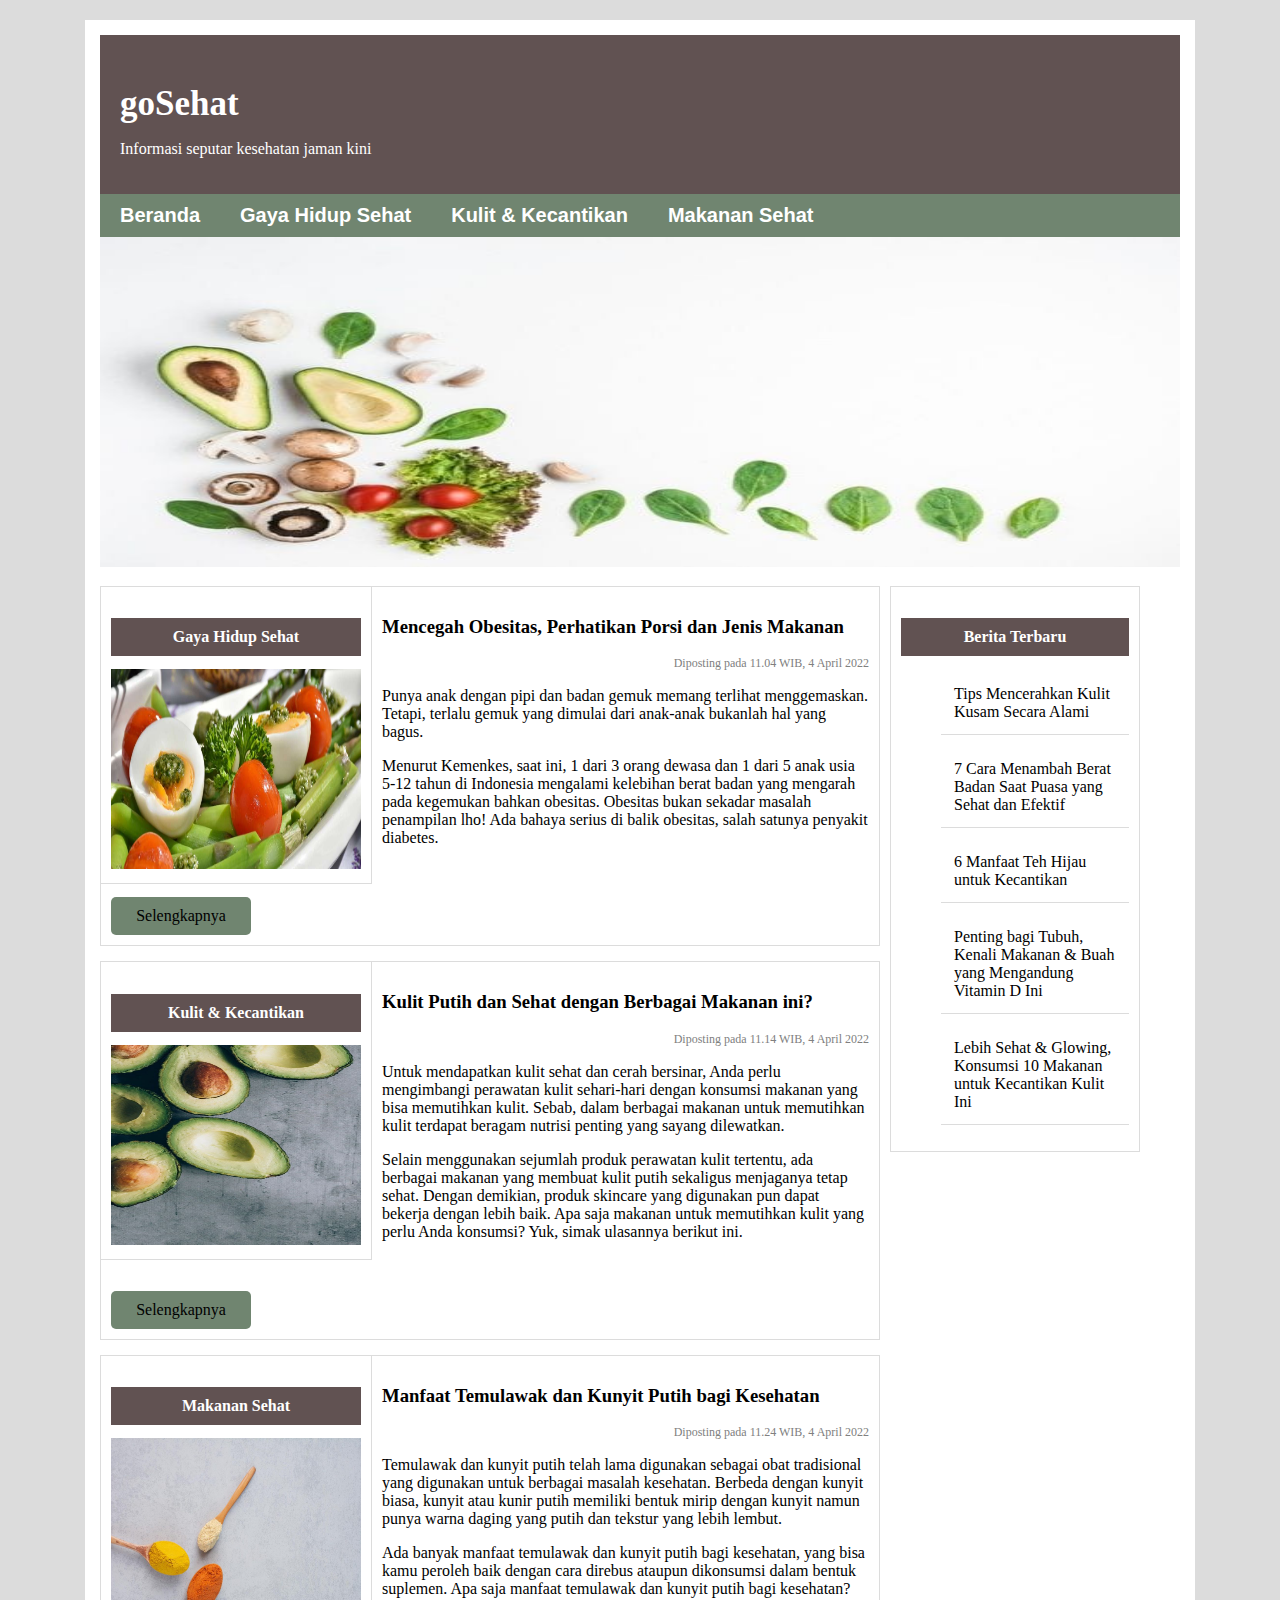
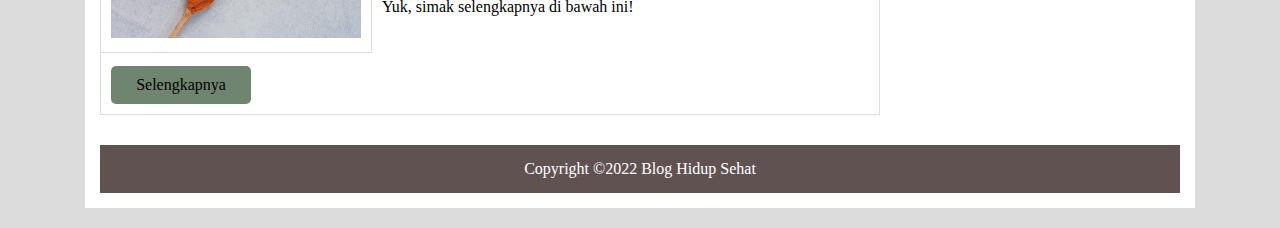
<file: index.html>
<!DOCTYPE html>
<html lang="en">
<head>
    <meta charset="UTF-8">
    <meta name="viewport" content="width=device-width, initial-scale=1.0">
    <meta http-equiv="X-UA-Compatible" content="ie=edge">
    <title>goSehat</title>
    <link rel="stylesheet" href="style.css">
    <link rel="stylesheet" href="style-andr.css">
</head>
<body>
     
    <div class="badan-artikel">
        
        <header>
            <h2>goSehat</h2>
            <p>Informasi seputar kesehatan jaman kini</p>
        </header>
 
        <nav class="navigasi">
            <ul>
                <li><a class="active" href="#beranda">Beranda</a></li>
                <li><a href="#hidup-sehat">Gaya Hidup Sehat</a></li>
                <li><a href="#kulit-kecantikan">Kulit & Kecantikan</a></li>
                <li><a href="#makanan-sehat">Makanan Sehat</a></li>
            </ul>
        </nav>
 
        <div class="beranda">
            <img src="sehat.jpeg" alt="sehat">
        </div>
        
        <div class="kolom-tengah">
            <div class="kotak kolom-kiri">
                <h4>Gaya Hidup Sehat</h4>

                <img src="hidup-sehat1.jpg" alt="hidup-sehat1" width="40" height="200">
 
            </div>
            <div class="kotak">
                <a style="text-decoration:none" href="detail.html" target="blank"> 
                    <h3>Mencegah Obesitas, Perhatikan Porsi dan Jenis Makanan </h3> </a>
                
                <span class="tanggal-posting">
                    Diposting pada 11.04 WIB, 4 April 2022
                </span>

                <p>
                    Punya anak dengan pipi dan badan gemuk memang terlihat menggemaskan. 
                    Tetapi, terlalu gemuk yang dimulai dari anak-anak bukanlah hal yang bagus. 
                </p>
                
                <p>
                    Menurut Kemenkes, saat ini, 1 dari 3 orang dewasa dan 1 dari 5 anak usia 
                    5-12 tahun di Indonesia mengalami kelebihan berat badan yang mengarah pada 
                    kegemukan bahkan obesitas. Obesitas bukan sekadar masalah penampilan lho! 
                    Ada bahaya serius di balik obesitas, salah satunya penyakit diabetes.
                </p>
 
                <a style="text-decoration:none" href="detail.html" target="blank"
                    class="tombol-selengkapnya">Selengkapnya</a>
            </div>

            <div class="kotak kolom-kiri">
                <h4>Kulit & Kecantikan</h4>

                <img src="kulit-kecantikan1.jpeg" alt="kulit-kecantikan1" width="40" height="200">
                
            </div>

            <div class="kotak">
                <a style="text-decoration:none" href="detail2.html" target="blank"> 
                    <h3>Kulit Putih dan Sehat dengan Berbagai Makanan ini? </h3> </a>

                <span class="tanggal-posting">
                    Diposting pada 11.14 WIB, 4 April 2022
                </span>

                <p>
                    Untuk mendapatkan kulit sehat dan cerah bersinar, Anda perlu mengimbangi 
                    perawatan kulit sehari-hari dengan konsumsi makanan yang bisa memutihkan 
                    kulit. Sebab, dalam berbagai makanan untuk memutihkan kulit terdapat beragam
                    nutrisi penting yang sayang dilewatkan.
                </p>

                <p>
                    Selain menggunakan sejumlah produk perawatan kulit tertentu, ada berbagai 
                    makanan yang membuat kulit putih sekaligus menjaganya tetap sehat. Dengan 
                    demikian, produk skincare yang digunakan pun dapat bekerja dengan lebih 
                    baik. Apa saja makanan untuk memutihkan kulit yang perlu Anda konsumsi? 
                    Yuk, simak ulasannya berikut ini. 
                </p>
 
                <a style="text-decoration:none" href="detail2.html" target="blank"
                    class="tombol-selengkapnya">Selengkapnya</a>
            </div>

            <div class="kotak kolom-kiri">
                <h4>Makanan Sehat</h4>

                <img src="makanan-sehat1.jpg" alt="makanan-sehat1" width="40" height="200">
 
            </div>

            <div class="kotak">
                <a style="text-decoration:none" href="detail3.html" target="blank"> 
                    <h3>Manfaat Temulawak dan Kunyit Putih bagi Kesehatan </h3> </a>
                
                <span class="tanggal-posting">
                    Diposting pada 11.24 WIB, 4 April 2022
                </span>

                <p>
                    Temulawak dan kunyit putih telah lama digunakan sebagai obat tradisional 
                    yang digunakan untuk berbagai masalah kesehatan. Berbeda dengan kunyit 
                    biasa, kunyit atau kunir putih memiliki bentuk mirip dengan kunyit namun 
                    punya warna daging yang putih dan tekstur yang lebih lembut.
                </p>

                <p>
                    Ada banyak manfaat temulawak dan kunyit putih bagi kesehatan, yang bisa 
                    kamu peroleh baik dengan cara direbus ataupun dikonsumsi dalam bentuk 
                    suplemen. Apa saja manfaat temulawak dan kunyit putih bagi kesehatan? 
                    Yuk, simak selengkapnya di bawah ini!
                </p>
 
                <a style="text-decoration:none" href="detail3.html" target="blank"
                    class="tombol-selengkapnya">Selengkapnya</a>
            </div>
        </div>

 
        <div class="kolom-kanan">
            
            <div class="kotak">
                <h4>Berita Terbaru</h4>
 
                <div class="new-artikel">
                    <ul>
                        <li><a href="#">Tips Mencerahkan Kulit Kusam Secara Alami</a></li>
                        <li><a href="#">7 Cara Menambah Berat Badan Saat Puasa yang Sehat dan Efektif</a></li>
                        <li><a href="#">6 Manfaat Teh Hijau untuk Kecantikan</a></li>
                        <li><a href="#">Penting bagi Tubuh, Kenali Makanan & Buah yang Mengandung Vitamin D Ini</a></li>
                        <li><a href="#">Lebih Sehat & Glowing, Konsumsi 10 Makanan untuk Kecantikan Kulit Ini</a></li>
                    </ul>
                </div>
            </div>
        </div>

    
        <footer>
            Copyright &#169;2022 Blog Hidup Sehat
        </footer>
    </div>
 
</body>
</html>
</file>
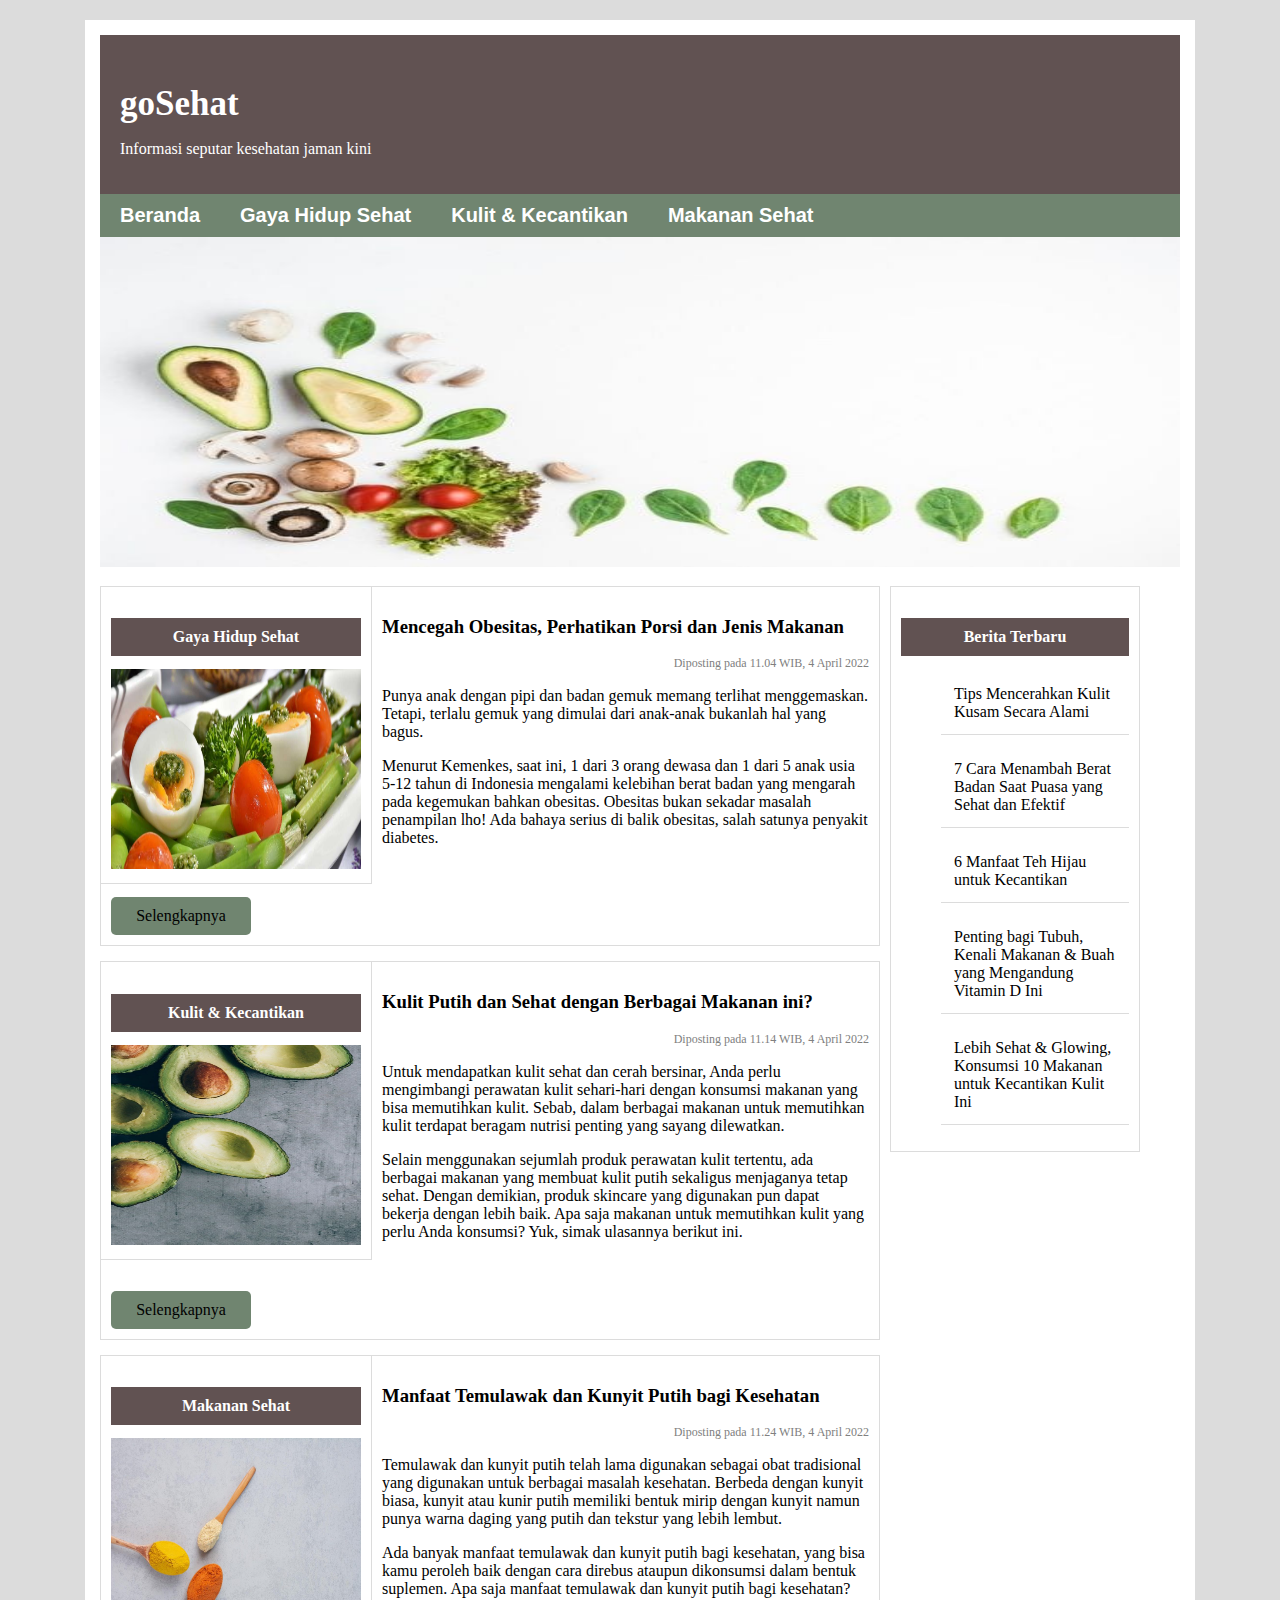
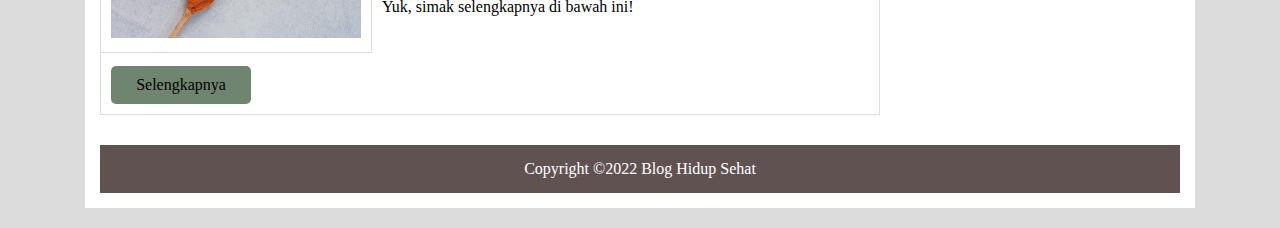
<file: artikel.html>
<!DOCTYPE html>
<html lang="en">
<head>
    <meta charset="UTF-8">
    <meta name="viewport" content="width=device-width, initial-scale=1.0">
    <meta http-equiv="X-UA-Compatible" content="ie=edge">
    <title>goSehat</title>
    <link rel="stylesheet" href="style.css">
    <link rel="stylesheet" href="style-andr.css">
</head>
<body>
     
    <div class="badan-artikel">
        
        <header>
            <h2>goSehat</h2>
            <p>Informasi seputar kesehatan jaman kini</p>
        </header>
 
        <nav class="navigasi">
            <ul>
                <li><a class="active" href="#beranda">Beranda</a></li>
                <li><a href="#hidup-sehat">Gaya Hidup Sehat</a></li>
                <li><a href="#kulit-kecantikan">Kulit & Kecantikan</a></li>
                <li><a href="#makanan-sehat">Makanan Sehat</a></li>
            </ul>
        </nav>
 
        <div class="beranda">
            <img src="sehat.jpeg" alt="sehat">
        </div>
        
        <div class="kolom-tengah">
            <div class="kotak kolom-kiri">
                <h4>Gaya Hidup Sehat</h4>

                <img src="hidup-sehat1.jpg" alt="hidup-sehat1" width="40" height="200">
 
            </div>
            <div class="kotak">
                <a style="text-decoration:none"  href="detail.html" target="blank"
                    link href="style1kolom.css" type="text/css" rel="stylesheet"> <h3>Mencegah Obesitas, Perhatikan Porsi dan Jenis Makanan </h3> </a>
                
                <span class="tanggal-posting">
                    Diposting pada 11.04 WIB, 4 April 2022
                </span>

                <p>
                    Punya anak dengan pipi dan badan gemuk memang terlihat menggemaskan. 
                    Tetapi, terlalu gemuk yang dimulai dari anak-anak bukanlah hal yang bagus. 
                </p>
                
                <p>
                    Menurut Kemenkes, saat ini, 1 dari 3 orang dewasa dan 1 dari 5 anak usia 
                    5-12 tahun di Indonesia mengalami kelebihan berat badan yang mengarah pada 
                    kegemukan bahkan obesitas. Obesitas bukan sekadar masalah penampilan lho! 
                    Ada bahaya serius di balik obesitas, salah satunya penyakit diabetes.
                </p>
 
                <a style="text-decoration:none" href="detail.html" target="blank"
                    link href="style1kolom.css" type="text/css" rel="stylesheet" class="tombol-selengkapnya">Selengkapnya</a>
            </div>

            <div class="kotak kolom-kiri">
                <h4>Kulit & Kecantikan</h4>

                <img src="kulit-kecantikan1.jpeg" alt="kulit-kecantikan1" width="40" height="200">
                
            </div>

            <div class="kotak">
                <h3>Kulit Putih dan Sehat dengan Berbagai Makanan ini?</h3>
                <span class="tanggal-posting">
                    Diposting pada 11.14 WIB, 4 April 2022
                </span>

                <p>
                    Untuk mendapatkan kulit sehat dan cerah bersinar, Anda perlu mengimbangi 
                    perawatan kulit sehari-hari dengan konsumsi makanan yang bisa memutihkan 
                    kulit. Sebab, dalam berbagai makanan untuk memutihkan kulit terdapat beragam
                    nutrisi penting yang sayang dilewatkan.
                </p>

                <p>
                    Selain menggunakan sejumlah produk perawatan kulit tertentu, ada berbagai 
                    makanan yang membuat kulit putih sekaligus menjaganya tetap sehat. Dengan 
                    demikian, produk skincare yang digunakan pun dapat bekerja dengan lebih 
                    baik. Apa saja makanan untuk memutihkan kulit yang perlu Anda konsumsi? 
                    Yuk, simak ulasannya berikut ini. 
                </p>
 
                <a class="tombol-selengkapnya" href="#">Selengkapnya</a>
            </div>

            <div class="kotak kolom-kiri">
                <h4>Makanan Sehat</h4>

                <img src="makanan-sehat1.jpg" alt="makanan-sehat1" width="40" height="200">
 
            </div>

            <div class="kotak">
                <h3>Manfaat Temulawak dan Kunyit Putih bagi Kesehatan</h3>
                <span class="tanggal-posting">
                    Diposting pada 11.24 WIB, 4 April 2022
                </span>

                <p>
                    Temulawak dan kunyit putih telah lama digunakan sebagai obat tradisional 
                    yang digunakan untuk berbagai masalah kesehatan. Berbeda dengan kunyit 
                    biasa, kunyit atau kunir putih memiliki bentuk mirip dengan kunyit namun 
                    punya warna daging yang putih dan tekstur yang lebih lembut.
                </p>

                <p>
                    Ada banyak manfaat temulawak dan kunyit putih bagi kesehatan, yang bisa 
                    kamu peroleh baik dengan cara direbus ataupun dikonsumsi dalam bentuk 
                    suplemen. Apa saja manfaat temulawak dan kunyit putih bagi kesehatan? 
                    Yuk, simak selengkapnya di bawah ini!
                </p>
 
                <a class="tombol-selengkapnya" href="#">Selengkapnya</a>
            </div>
        </div>

 
        <div class="kolom-kanan">
            
            <div class="kotak">
                <h4>Berita Terbaru</h4>
 
                <div class="new-artikel">
                    <ul>
                        <li><a href="#">Tips Mencerahkan Kulit Kusam Secara Alami</a></li>
                        <li><a href="#">7 Cara Menambah Berat Badan Saat Puasa yang Sehat dan Efektif</a></li>
                        <li><a href="#">6 Manfaat Teh Hijau untuk Kecantikan</a></li>
                        <li><a href="#">Penting bagi Tubuh, Kenali Makanan & Buah yang Mengandung Vitamin D Ini</a></li>
                        <li><a href="#">Lebih Sehat & Glowing, Konsumsi 10 Makanan untuk Kecantikan Kulit Ini</a></li>
                    </ul>
                </div>
            </div>
        </div>

    
        <footer>
            Copyright &#169;2022 Blog Hidup Sehat
        </footer>
    </div>
 
</body>
</html>
</file>
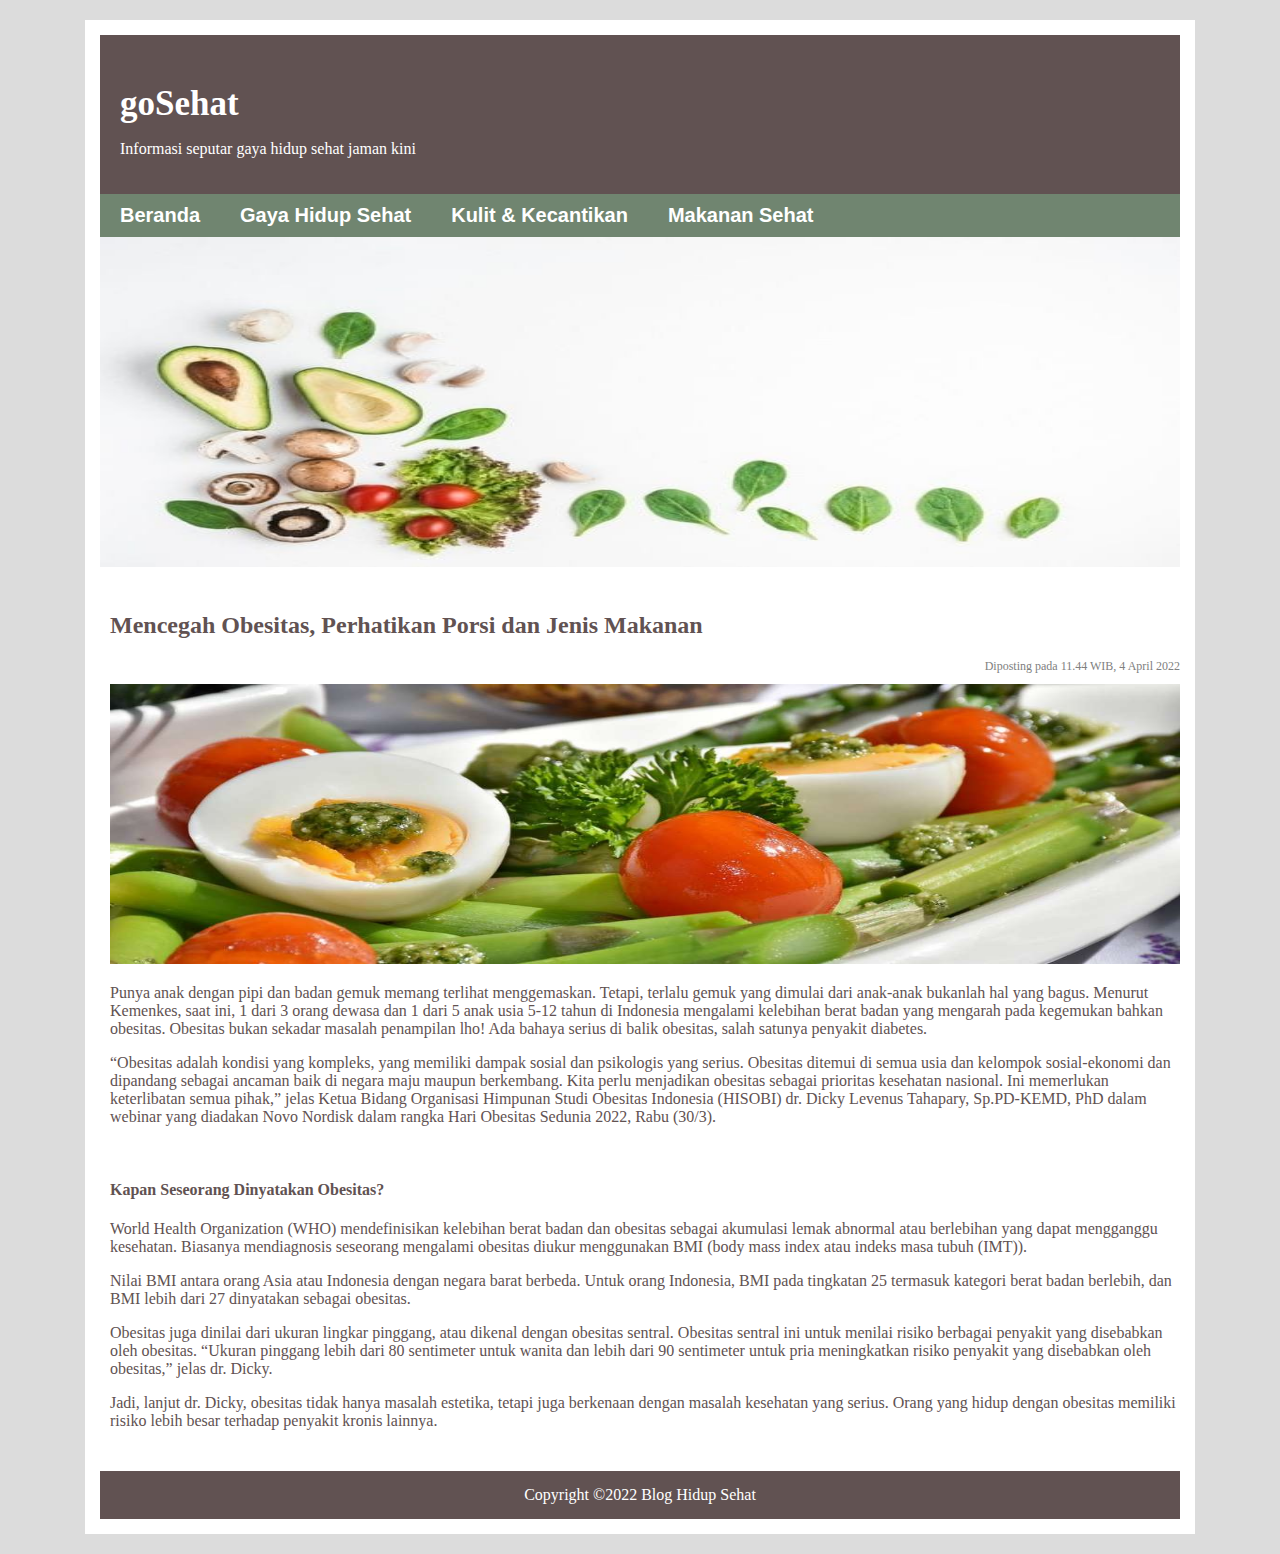
<file: detail.html>
<!DOCTYPE html>
<html lang="en">
<head>
    <meta charset="UTF-8">
    <meta name="viewport" content="width=device-width, initial-scale=1.0">
    <meta http-equiv="X-UA-Compatible" content="ie=edge">
    <title>goSehat</title>
    <link rel="stylesheet" href="style1kolom.css">
</head>
<body>
     
    <div class="badan-artikel">
        
        <header>
            <h2>goSehat</h2>
            <p>Informasi seputar gaya hidup sehat jaman kini</p>
        </header>
 
        <div class="navigasi">
            <ul>
                <li><a class="active" href="#beranda">Beranda</a></li>
                <li><a href="#hidup-sehat">Gaya Hidup Sehat</a></li>
                <li><a href="#kulit-kecantikan">Kulit & Kecantikan</a></li>
                <li><a href="#makanan-sehat">Makanan Sehat</a></li>
            </ul>
        </div>
 
        <div class="beranda">
            <img src="sehat.jpeg" alt="sehat">
        </div>
        
        
            <div class="kolom">
                <h2>Mencegah Obesitas, Perhatikan Porsi dan Jenis Makanan</h2>
                <p class="tanggal-posting">
                    Diposting pada 11.44 WIB, 4 April 2022
                </p>

                <img src="hidup-sehat1.jpg" alt="hidup-sehat1" width="1070" height="280">
                <p>
                    Punya anak dengan pipi dan badan gemuk memang terlihat menggemaskan. 
                    Tetapi, terlalu gemuk yang dimulai dari anak-anak bukanlah hal yang bagus. 
                    Menurut Kemenkes, saat ini, 1 dari 3 orang dewasa dan 1 dari 5 anak usia 
                    5-12 tahun di Indonesia mengalami kelebihan berat badan yang mengarah pada 
                    kegemukan bahkan obesitas. Obesitas bukan sekadar masalah penampilan lho! 
                    Ada bahaya serius di balik obesitas, salah satunya penyakit diabetes.
                </p>

                <p>
                    “Obesitas adalah kondisi yang kompleks, yang memiliki dampak sosial dan 
                    psikologis yang serius. Obesitas ditemui di semua usia dan kelompok 
                    sosial-ekonomi dan dipandang sebagai ancaman baik di negara maju maupun 
                    berkembang. Kita perlu menjadikan obesitas sebagai prioritas kesehatan 
                    nasional. Ini memerlukan keterlibatan semua pihak,” jelas Ketua Bidang 
                    Organisasi Himpunan Studi Obesitas Indonesia (HISOBI) dr. Dicky Levenus 
                    Tahapary, Sp.PD-KEMD, PhD dalam webinar yang diadakan Novo Nordisk dalam 
                    rangka Hari Obesitas Sedunia 2022, Rabu (30/3).
                </p>

                <br>
                <h4> Kapan Seseorang Dinyatakan Obesitas?</h4>
                <p>
                    World Health Organization (WHO) mendefinisikan kelebihan berat badan dan 
                    obesitas sebagai akumulasi lemak abnormal atau berlebihan yang dapat 
                    mengganggu kesehatan. Biasanya mendiagnosis seseorang mengalami obesitas 
                    diukur menggunakan BMI (body mass index atau indeks masa tubuh (IMT)).
                </p>

                <p>
                    Nilai BMI antara orang Asia atau Indonesia dengan negara barat berbeda. 
                    Untuk orang Indonesia, BMI pada tingkatan 25 termasuk kategori berat badan 
                    berlebih, dan BMI lebih dari 27 dinyatakan sebagai obesitas.
                </p>
                    
                <p>
                    Obesitas juga dinilai dari ukuran lingkar pinggang, atau dikenal dengan 
                    obesitas sentral. Obesitas sentral ini untuk menilai risiko berbagai penyakit 
                    yang disebabkan oleh obesitas. “Ukuran pinggang lebih dari 80 sentimeter untuk 
                    wanita dan lebih dari 90 sentimeter untuk pria meningkatkan risiko penyakit yang 
                    disebabkan oleh obesitas,” jelas dr. Dicky.
                </p>

                <p>
                    Jadi, lanjut dr. Dicky, obesitas tidak hanya masalah estetika, tetapi juga 
                    berkenaan dengan masalah kesehatan yang serius. Orang yang hidup dengan obesitas 
                    memiliki risiko lebih besar terhadap penyakit kronis lainnya.
                </p>

            </div>
    
    
        <footer>
            Copyright &#169;2022 Blog Hidup Sehat
        </footer>

    </div>
 
</body>
</html>
</file>
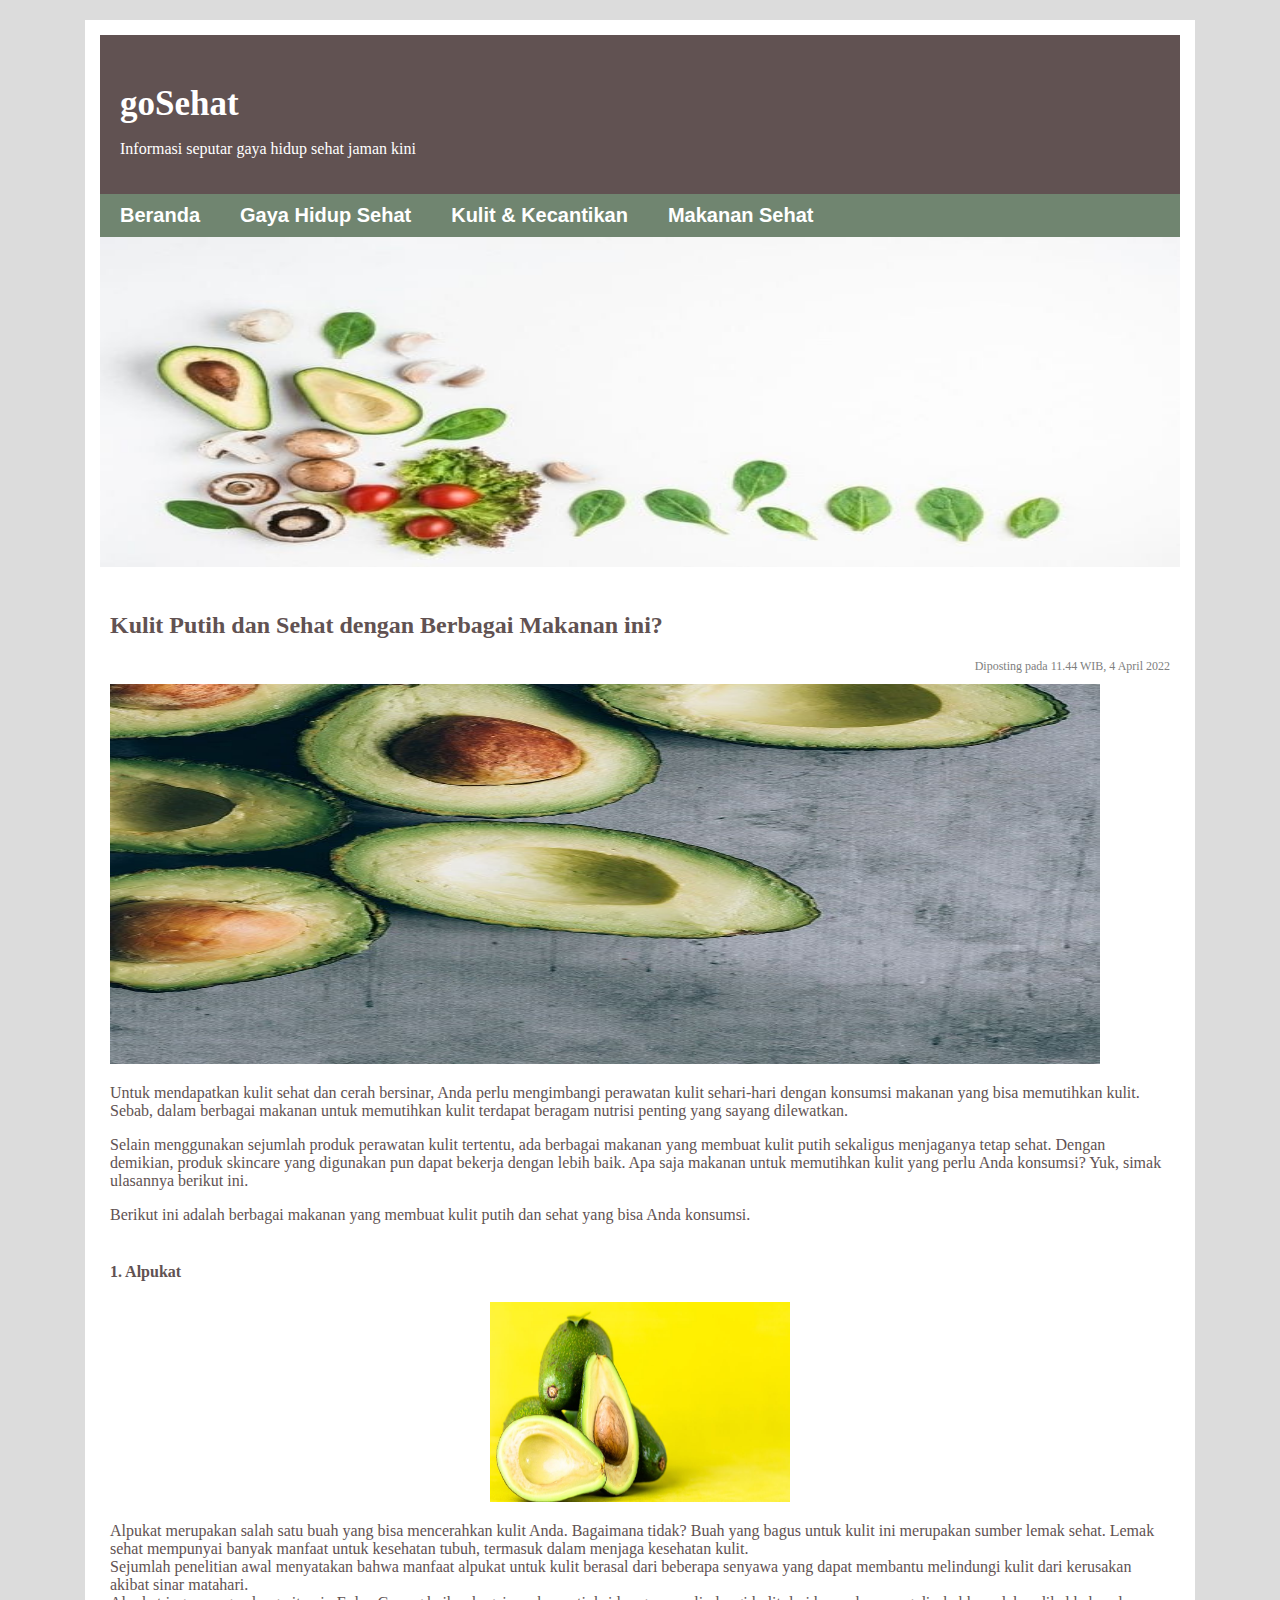
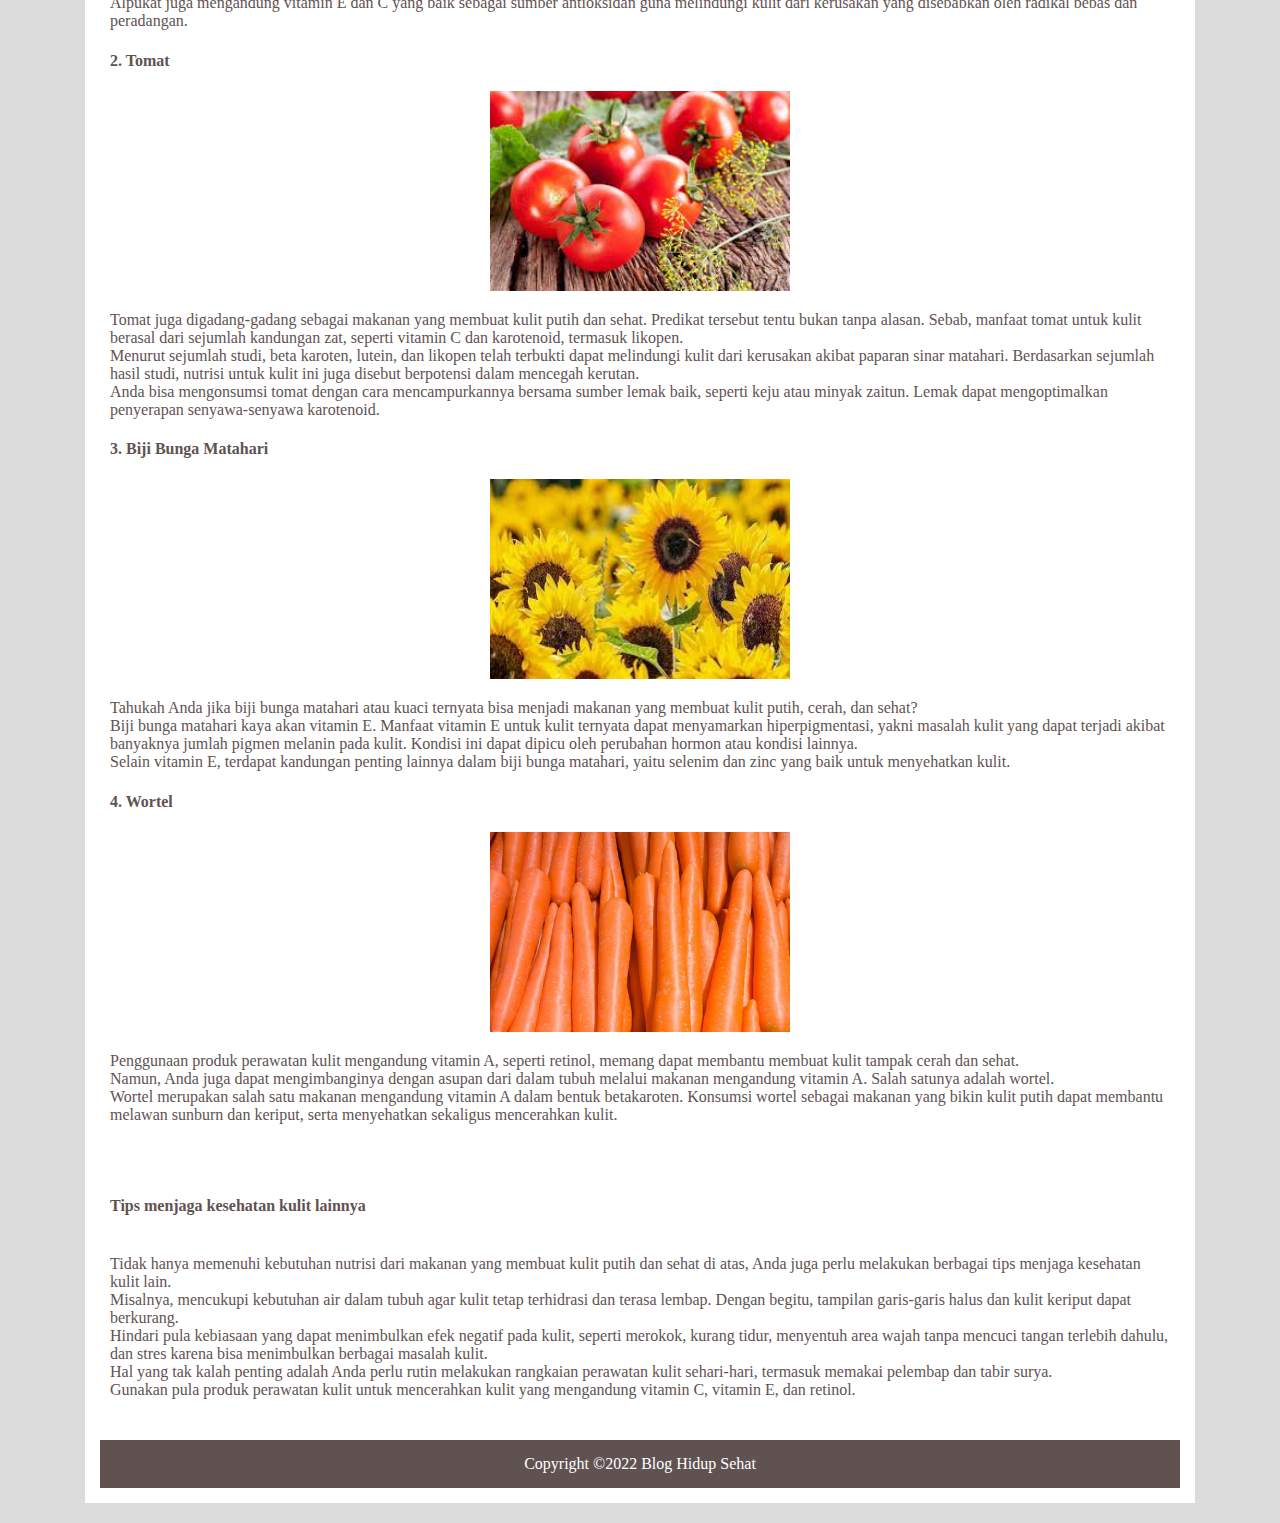
<file: detail2.html>
<!DOCTYPE html>
<html lang="en">
<head>
    <meta charset="UTF-8">
    <meta name="viewport" content="width=device-width, initial-scale=1.0">
    <meta http-equiv="X-UA-Compatible" content="ie=edge">
    <title>goSehat</title>
    <link rel="stylesheet" href="style1kolom.css">
</head>
<body>
     
    <div class="badan-artikel">
        
        <header>
            <h2>goSehat</h2>
            <p>Informasi seputar gaya hidup sehat jaman kini</p>
        </header>
 
        <div class="navigasi">
            <ul>
                <li><a class="active" href="#beranda">Beranda</a></li>
                <li><a href="#hidup-sehat">Gaya Hidup Sehat</a></li>
                <li><a href="#kulit-kecantikan">Kulit & Kecantikan</a></li>
                <li><a href="#makanan-sehat">Makanan Sehat</a></li>
            </ul>
        </div>
 
        <div class="beranda">
            <img src="sehat.jpeg" alt="sehat">
        </div>
        
      
            <div class="kolom">
                <h2>Kulit Putih dan Sehat dengan Berbagai Makanan ini?</h2>
                <p class="tanggal-posting">
                    Diposting pada 11.44 WIB, 4 April 2022
                </p>

                <img src="kulit-kecantikan1.jpeg" alt="kulit-kecantikan1" width="990" height="380">
                <p>
                    Untuk mendapatkan kulit sehat dan cerah bersinar, Anda perlu mengimbangi 
                    perawatan kulit sehari-hari dengan konsumsi makanan yang bisa memutihkan 
                    kulit. Sebab, dalam berbagai makanan untuk memutihkan kulit terdapat beragam
                    nutrisi penting yang sayang dilewatkan.
                </p>

                <p>
                    Selain menggunakan sejumlah produk perawatan kulit tertentu, ada berbagai 
                    makanan yang membuat kulit putih sekaligus menjaganya tetap sehat. Dengan 
                    demikian, produk skincare yang digunakan pun dapat bekerja dengan lebih 
                    baik. Apa saja makanan untuk memutihkan kulit yang perlu Anda konsumsi? 
                    Yuk, simak ulasannya berikut ini. 
                </p>

                <p>
                    Berikut ini adalah berbagai makanan yang membuat kulit putih dan sehat yang bisa Anda konsumsi. <br><br>

                    <h4>1. Alpukat <br></h4> 
                    <center>
                    <img src="kulit-kecantikan1a.jpeg" alt="kulit-kecantikan1a" width="300" height="200">
                    </center>
                </p>

                <p>
                    Alpukat merupakan salah satu buah yang bisa mencerahkan kulit Anda. Bagaimana tidak? 
                    Buah yang bagus untuk kulit ini merupakan sumber lemak sehat. Lemak sehat mempunyai banyak 
                    manfaat untuk kesehatan tubuh, termasuk dalam menjaga kesehatan kulit. 
                    <br>
                    Sejumlah penelitian awal menyatakan bahwa manfaat alpukat untuk kulit berasal dari beberapa 
                    senyawa yang dapat membantu melindungi kulit dari kerusakan akibat sinar matahari. 
                    <br>
                    Alpukat juga mengandung vitamin E dan C yang baik sebagai sumber antioksidan guna melindungi 
                    kulit dari kerusakan yang disebabkan oleh radikal bebas dan peradangan. 
                </p>

                <p>
                    <h4>2. Tomat <br></h4> 
                    <center>
                    <img src="kulit-kecantikan1b.jpeg" alt="kulit-kecantikan1b" width="300" height="200">
                    </center>
                </p>

                <p>
                    Tomat juga digadang-gadang sebagai makanan yang membuat kulit putih dan sehat. 
                    Predikat tersebut tentu bukan tanpa alasan. Sebab, manfaat tomat untuk kulit berasal dari 
                    sejumlah kandungan zat, seperti vitamin C dan karotenoid, termasuk likopen. 
                    <br>
                    Menurut sejumlah studi, beta karoten, lutein, dan likopen telah terbukti dapat melindungi 
                    kulit dari kerusakan akibat paparan sinar matahari. Berdasarkan sejumlah hasil studi, nutrisi 
                    untuk kulit ini juga disebut berpotensi dalam mencegah kerutan.
                    <br>
                    Anda bisa mengonsumsi tomat dengan cara mencampurkannya bersama sumber lemak baik, seperti 
                    keju atau minyak zaitun. Lemak dapat mengoptimalkan penyerapan senyawa-senyawa karotenoid.
                </p>

                <p>
                    <h4>3. Biji Bunga Matahari <br></h4> 
                    <center>
                    <img src="kulit-kecantikan1c.jpeg" alt="kulit-kecantikan1c" width="300" height="200">
                    </center>
                </p>

                <p>
                    Tahukah Anda jika biji bunga matahari atau kuaci ternyata bisa menjadi makanan yang membuat 
                    kulit putih, cerah, dan sehat?
                    <br>
                    Biji bunga matahari kaya akan vitamin E. Manfaat vitamin E untuk kulit ternyata dapat menyamarkan 
                    hiperpigmentasi, yakni masalah kulit yang dapat terjadi akibat banyaknya jumlah pigmen melanin pada kulit. 
                    Kondisi ini dapat dipicu oleh perubahan hormon atau kondisi lainnya.
                    <br>
                    Selain vitamin E, terdapat kandungan penting lainnya dalam biji bunga matahari, yaitu selenim 
                    dan zinc yang baik untuk menyehatkan kulit. 
                </p>

                <p>
                    <h4>4. Wortel <br></h4> 
                    <center>
                    <img src="kulit-kecantikan1d.jpeg" alt="kulit-kecantikan1d" width="300" height="200">
                    </center>
                </p>

                <p>
                    Penggunaan produk perawatan kulit mengandung vitamin A, seperti retinol, memang dapat membantu 
                    membuat kulit tampak cerah dan sehat. 
                    <br>
                    Namun, Anda juga dapat mengimbanginya dengan asupan dari dalam tubuh melalui makanan mengandung 
                    vitamin A. Salah satunya adalah wortel. 
                    <br>
                    Wortel merupakan salah satu makanan mengandung vitamin A dalam bentuk betakaroten. Konsumsi wortel
                    sebagai makanan yang bikin kulit putih dapat membantu melawan sunburn dan keriput, serta 
                    menyehatkan sekaligus mencerahkan kulit. 
                </p><br> <br>

                <p>
                    <h4>Tips menjaga kesehatan kulit lainnya <br></h4><br>
                    Tidak hanya memenuhi kebutuhan nutrisi dari makanan yang membuat kulit putih dan sehat di atas, 
                    Anda juga perlu melakukan berbagai tips menjaga kesehatan kulit lain. 
                    <br>
                    Misalnya, mencukupi kebutuhan air dalam tubuh agar kulit tetap terhidrasi dan terasa lembap. 
                    Dengan begitu, tampilan garis-garis halus dan kulit keriput dapat berkurang. 
                    <br>
                    Hindari pula kebiasaan yang dapat menimbulkan efek negatif pada kulit, seperti merokok, kurang tidur, 
                    menyentuh area wajah tanpa mencuci tangan terlebih dahulu, dan stres karena bisa menimbulkan berbagai masalah kulit. 
                    <br>
                    Hal yang tak kalah penting adalah Anda perlu rutin melakukan rangkaian perawatan kulit sehari-hari, 
                    termasuk memakai pelembap dan tabir surya. 
                    <br>
                    Gunakan pula produk perawatan kulit untuk mencerahkan kulit yang mengandung vitamin C, vitamin E, dan retinol. 
                </p>
            </div>
    
    
        <footer>
            Copyright &#169;2022 Blog Hidup Sehat
        </footer>

    </div>
 
</body>
</html>
</file>
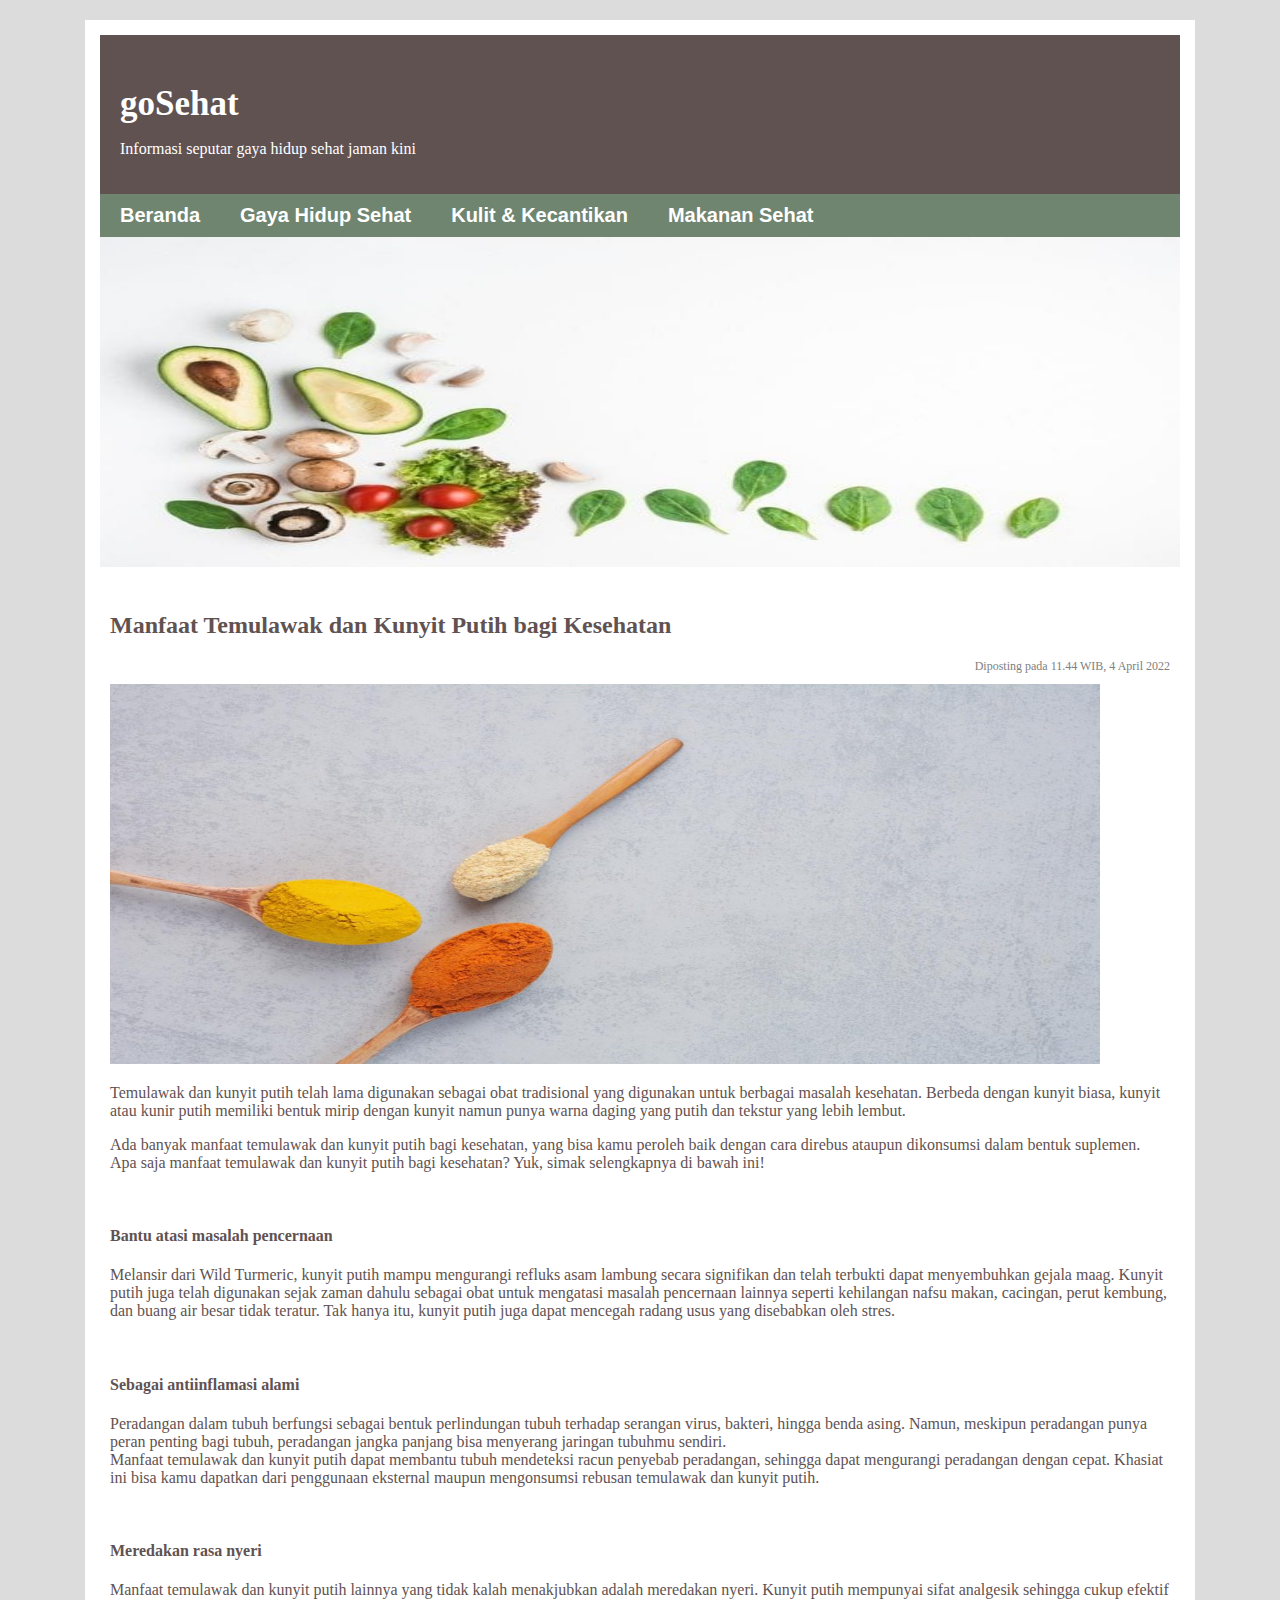
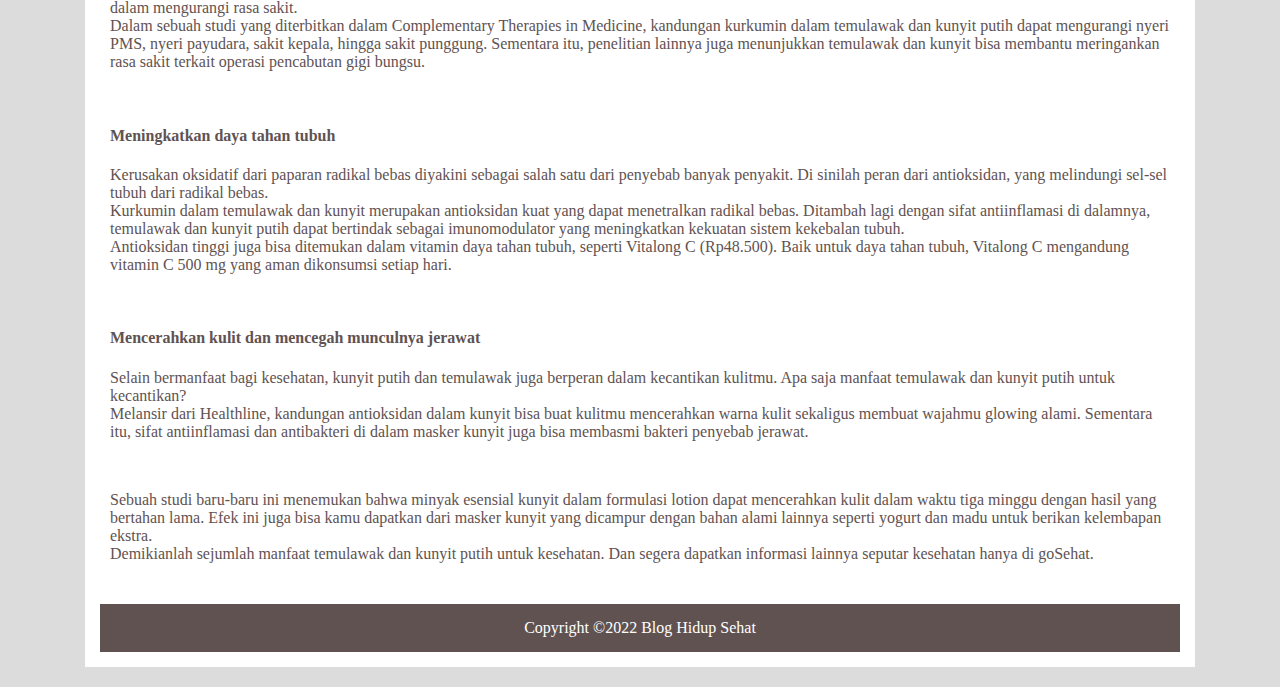
<file: detail3.html>
<!DOCTYPE html>
<html lang="en">
<head>
    <meta charset="UTF-8">
    <meta name="viewport" content="width=device-width, initial-scale=1.0">
    <meta http-equiv="X-UA-Compatible" content="ie=edge">
    <title>goSehat</title>
    <link rel="stylesheet" href="style1kolom.css">
</head>
<body>
     
    <div class="badan-artikel">
        
        <header>
            <h2>goSehat</h2>
            <p>Informasi seputar gaya hidup sehat jaman kini</p>
        </header>
 
        <div class="navigasi">
            <ul>
                <li><a class="active" href="#beranda">Beranda</a></li>
                <li><a href="#hidup-sehat">Gaya Hidup Sehat</a></li>
                <li><a href="#kulit-kecantikan">Kulit & Kecantikan</a></li>
                <li><a href="#makanan-sehat">Makanan Sehat</a></li>
            </ul>
        </div>
 
        <div class="beranda">
            <img src="sehat.jpeg" alt="sehat">
        </div>
        
      
            <div class="kolom">
                <h2>Manfaat Temulawak dan Kunyit Putih bagi Kesehatan</h2>
                <p class="tanggal-posting">
                    Diposting pada 11.44 WIB, 4 April 2022
                </p>

                <img src="makanan-sehat1.jpg" alt="makanan-sehat1" width="990" height="380">
                <p>
                    Temulawak dan kunyit putih telah lama digunakan sebagai obat tradisional yang digunakan untuk 
                    berbagai masalah kesehatan. Berbeda dengan kunyit biasa, kunyit atau kunir putih memiliki bentuk 
                    mirip dengan kunyit namun punya warna daging yang putih dan tekstur yang lebih lembut. 
                </p>   

                <p>
                    Ada banyak manfaat temulawak dan kunyit putih bagi kesehatan, yang bisa kamu peroleh baik dengan 
                    cara direbus ataupun dikonsumsi dalam bentuk suplemen. Apa saja manfaat temulawak dan kunyit putih 
                    bagi kesehatan? Yuk, simak selengkapnya di bawah ini!
                </p><br>
                    

                <p>
                   <h4> Bantu atasi masalah pencernaan</h4>
                    Melansir dari Wild Turmeric, kunyit putih mampu mengurangi refluks asam lambung secara signifikan 
                    dan telah terbukti dapat menyembuhkan gejala maag. Kunyit putih juga telah digunakan sejak zaman 
                    dahulu sebagai obat untuk mengatasi masalah pencernaan lainnya seperti kehilangan nafsu makan, 
                    cacingan, perut kembung, dan buang air besar tidak teratur. Tak hanya itu, kunyit putih juga dapat 
                    mencegah radang usus yang disebabkan oleh stres.
                </p><br>
                    
                <p>
                    <h4>Sebagai antiinflamasi alami</h4>
                    Peradangan dalam tubuh berfungsi sebagai bentuk perlindungan tubuh terhadap serangan virus, bakteri, 
                    hingga benda asing. Namun, meskipun peradangan punya peran penting bagi tubuh, peradangan jangka 
                    panjang bisa menyerang jaringan tubuhmu sendiri. <br>
                    
                    Manfaat temulawak dan kunyit putih dapat membantu tubuh mendeteksi racun penyebab peradangan, sehingga 
                    dapat mengurangi peradangan dengan cepat. Khasiat ini bisa kamu dapatkan dari penggunaan eksternal 
                    maupun mengonsumsi rebusan temulawak dan kunyit putih.
                </p><br>
                    
                <p>
                    <h4>Meredakan rasa nyeri</h4>
                    Manfaat temulawak dan kunyit putih lainnya yang tidak kalah menakjubkan adalah meredakan nyeri. 
                    Kunyit putih mempunyai sifat analgesik sehingga cukup efektif dalam mengurangi rasa sakit. <br>
                    
                    Dalam sebuah studi yang diterbitkan dalam Complementary Therapies in Medicine, kandungan kurkumin 
                    dalam temulawak dan kunyit putih dapat mengurangi nyeri PMS, nyeri payudara, sakit kepala, hingga 
                    sakit punggung. Sementara itu, penelitian lainnya juga menunjukkan temulawak dan kunyit bisa membantu 
                    meringankan rasa sakit terkait operasi pencabutan gigi bungsu.
                </p><br>
                    
                <p>
                    <h4>Meningkatkan daya tahan tubuh</h4>
                    Kerusakan oksidatif dari paparan radikal bebas diyakini sebagai salah satu dari penyebab banyak penyakit. 
                    Di sinilah peran dari antioksidan, yang melindungi sel-sel tubuh dari radikal bebas. <br>
                    
                    Kurkumin dalam temulawak dan kunyit merupakan antioksidan kuat yang dapat menetralkan radikal bebas. 
                    Ditambah lagi dengan sifat antiinflamasi di dalamnya, temulawak dan kunyit putih dapat bertindak 
                    sebagai imunomodulator yang meningkatkan kekuatan sistem kekebalan tubuh. <br>
                    
                    Antioksidan tinggi juga bisa ditemukan dalam vitamin daya tahan tubuh, seperti Vitalong C (Rp48.500). 
                    Baik untuk daya tahan tubuh, Vitalong C mengandung vitamin C 500 mg yang aman dikonsumsi setiap hari.
                </p><br>
                    
                <p>
                    <h4>Mencerahkan kulit dan mencegah munculnya jerawat</h4>
                    Selain bermanfaat bagi kesehatan, kunyit putih dan temulawak juga berperan dalam 
                    kecantikan kulitmu. Apa saja manfaat temulawak dan kunyit putih untuk kecantikan? <br>
                    Melansir dari Healthline, kandungan antioksidan dalam kunyit bisa buat kulitmu mencerahkan warna kulit 
                    sekaligus membuat wajahmu glowing alami. Sementara itu, sifat antiinflamasi dan antibakteri di 
                    dalam masker kunyit juga bisa membasmi bakteri penyebab jerawat.
                                        
                </p><br>
                    
            
                <p>
                    Sebuah studi baru-baru ini menemukan bahwa minyak esensial kunyit dalam formulasi 
                    lotion dapat mencerahkan kulit dalam waktu tiga minggu dengan hasil yang bertahan lama. 
                    Efek ini juga bisa kamu dapatkan dari masker kunyit yang dicampur dengan bahan alami 
                    lainnya seperti yogurt dan madu untuk berikan kelembapan ekstra. <br>
                    
                    Demikianlah sejumlah manfaat temulawak dan kunyit putih untuk kesehatan. Dan segera dapatkan informasi lainnya seputar kesehatan hanya di goSehat.
                </p>   
            </div>
    
    
        <footer>
            Copyright &#169;2022 Blog Hidup Sehat
        </footer>

    </div>
 
</body>
</html>
</file>
<file: style.css>
body {
    background-color: gainsboro;
}
 
.badan-artikel {
    max-width: 1080px;
    margin: 20px auto;
    background-color: white;
    padding: 15px;
    overflow: hidden;
}

 
header {
    background-color: rgb(97, 82, 82);
    color: white;
    padding: 20px;
}
 
header h2 {
    margin-bottom: 7px;
    font-size: 35px;
}
 
.navigasi ul {
    list-style-type: none;
    margin: 0;
    padding: 0;
    overflow: hidden;
    background-color: rgb(112, 133, 112);
    font-family: Arial, Helvetica, sans-serif;
    font-size: 20px;
    font-weight: bold;
}
 
.navigasi li {
    float: left;
}
 
.navigasi li a {
    display: block;
    color: white;
    text-align: center;
    padding: 10px 20px;
    text-decoration: none;
}
 
.navigasi li a:hover {
    background-color:rgb(97, 82, 82);
    transition-duration: 2s;
}
 
.beranda {
    margin-bottom: 15px;
}
 
.beranda img {

    width: 100%;
    height: 330px;
}
 
section {
    float: left;
    
}

.kotak {
    border: 1px solid gainsboro;
    padding: 10px;
    margin-bottom: 15px;
}
 
.kotak h4 {
    background-color: rgb(97, 82, 82);
    color: white;
    text-align: center;
    padding: 10px;
    margin-bottom: 13px;
}
 
.kotak img {
    width: 100%;
}
 
.kotak p {
    margin-bottom: 10px;
}
 
.kolom-kiri {
    width: 250px;
    margin-right: 10px;
    float: left;
    margin-bottom: 15px;
}
 
.kolom-tengah {
    width: 780px;
    margin-right: 10px;
    float: left;
}
 
.tanggal-posting {
    color: gray;
    text-align: right;
    font-size: 12px;
    margin-bottom: 10px;
    display: block;
}
 
.tombol-selengkapnya {
    display: block;
    text-decoration: none;
    padding: 10px;
    width: 120px;
    color: white;
    border-radius: 5px;
    text-align: center;
    background-color: rgb(112, 133, 112);
    margin-top: 50px;
}

 
.kolom-kanan {
    width: 250px;
    float: left;
}
 
.kolom-kanan, .kolom-kiri, .kolom-tengah {
    margin-bottom: 15px;
}

footer {
    clear: both;
    background-color: rgb(97, 82, 82);
    color: white;
    padding: 15px;
    text-align: center;
}
 
 
.new-artikel ul {
    list-style-type: none;
}
 
.new-artikel ul li a {
    text-decoration: none;
    display: block;
    padding: 13px;
    border-bottom: 1px solid gainsboro;
    margin-bottom: 12px;
    color: black;
}
 
.news-artikel ul li a:hover {
    color: rgb(112, 133, 112);
    border-bottom: 5px double chocolate;
    transition-duration: 2s;
}

a:hover {
    color:black;
    }

a:visited {
    color:black;
    }

a:link {
    color:black;
    }
</file>
<file: style-andr.css>
@media screen and (max-width:1080px)
{
    .badan-artikel {
        width: 380px;
    }
 
    .kolom-kiri {
        width: 338px;
    }
    
    .kolom-tengah, .kolom-kanan
    {
        width: 360px;
    }
}
</file>
<file: style1kolom.css>
body {
    background-color: gainsboro;
}
 
.badan-artikel {
    max-width: 1080px;
    margin: 20px auto;
    background-color: white;
    padding: 15px;
    overflow: hidden;
}
 
header {
    background-color: rgb(97, 82, 82);
    color: white;
    padding: 20px;
}
 
header h2 {
    margin-bottom: 7px;
    font-size: 35px;
}

 
.navigasi ul {
    list-style-type: none;
    margin: 0;
    padding: 0;
    overflow: hidden;
    background-color: rgb(112, 133, 112);
    font-family: Arial, Helvetica, sans-serif;
    font-size: 20px;
    font-weight: bold;
}
 
.navigasi li {
    float: left;
}
 
.navigasi li a {
    display: block;
    color: white;
    text-align: center;
    padding: 10px 20px;
    text-decoration: none;
}
 
.navigasi li a:hover {
    background-color:rgb(97, 82, 82);
    transition-duration: 2s;
}
 
.beranda {
    margin-bottom: 15px;
}
 
.beranda img {
    display: block;
    width: 100%; 
    height: 330px;
}
 
.kolom {
    background: none;
    color: rgb(97, 82, 82);
    margin-bottom: 15px;
    padding: 10px;
    float: left;
}
 
.tanggal-posting {
    color: gray;
    text-align: right;
    font-size: 12px;
    margin-bottom: 10px;
    display: block;
}

footer {
    clear: both;
    background-color: rgb(97, 82, 82);
    color: white;
    padding: 15px;
    text-align: center;
}
 
 
/*untuk android*/
@media screen and (max-width:1080px)
{
    .badan-artikel {
        width: 380px;
    }
 
    .kolom, .kolom img
    {
        width: 380px;
    }
}
</file>
